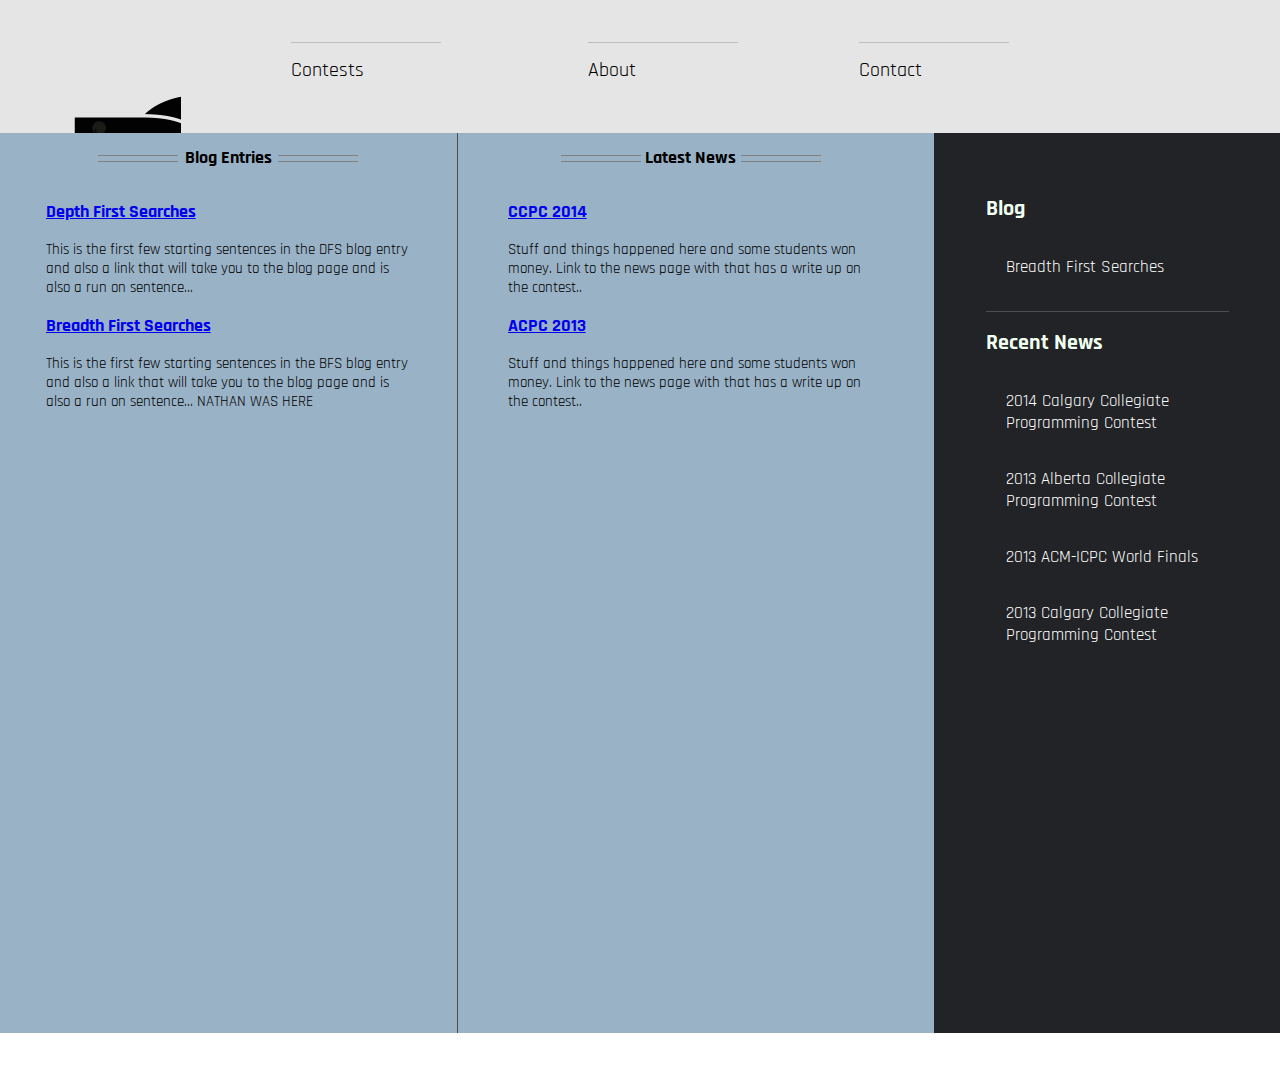
<file: index.html>
<!DOCTYPE html>
<html>
	<head>
		<script src="jquery.js"></script>
		<script>
		 	$(function() {
		 		$("#includedContent").load("header.html");
		 	});
		</script>
		<!--#include virtual="includeMe.html" -->
		<link rel="stylesheet" type="text/css" href="css/main.css">
	</head>
	<body>
		<div id="includedContent"></div>
		<div id="background"></div>
		<div class="mainContent">
			<div class="banner"><p>This will be used to post news or updates, also possibly serve as a link to the live contests.  Will usually be hidden.</p></div>
			<div class="content">
				<div class="column">
					<a href="index.html" class="contentHeader" id="contestLink">Blog Entries</a>
					<div class="contentBody">
						<h3><a class="links" href="news.html">Depth First Searches</a></h3>
						<p>This is the first few starting sentences in the DFS blog entry and also a link that will take you to the blog page and is also a run on sentence...</p>
						
						<h3><a class="links" href="blog/bfs.html">Breadth First Searches</a></h3>
						<p>This is the first few starting sentences in the BFS blog entry
              and also a link that will take you to the blog page and is also a
              run on sentence... NATHAN WAS HERE</p>
					</div>
				</div>
				<div class="column">
					<a href="news.html" class="contentHeader">Latest News</a>
						<div class="contentBody">
							<h3><a class="links" href="news.html">CCPC 2014</a></h3>
							<p>Stuff and things happened here and some students won money.  Link to the news page with that has a write up on the contest..</p>

							<h3><a class="links" href="http://psc.cpsc.ucalgary.ca/ccpc/2013/">ACPC 2013</a></h3>
							<p>Stuff and things happened here and some students won money.  Link to the news page with that has a write up on the contest..</p>
						</div>
				</div>
			</div>
		</div>
	</body>
</html>
</file>
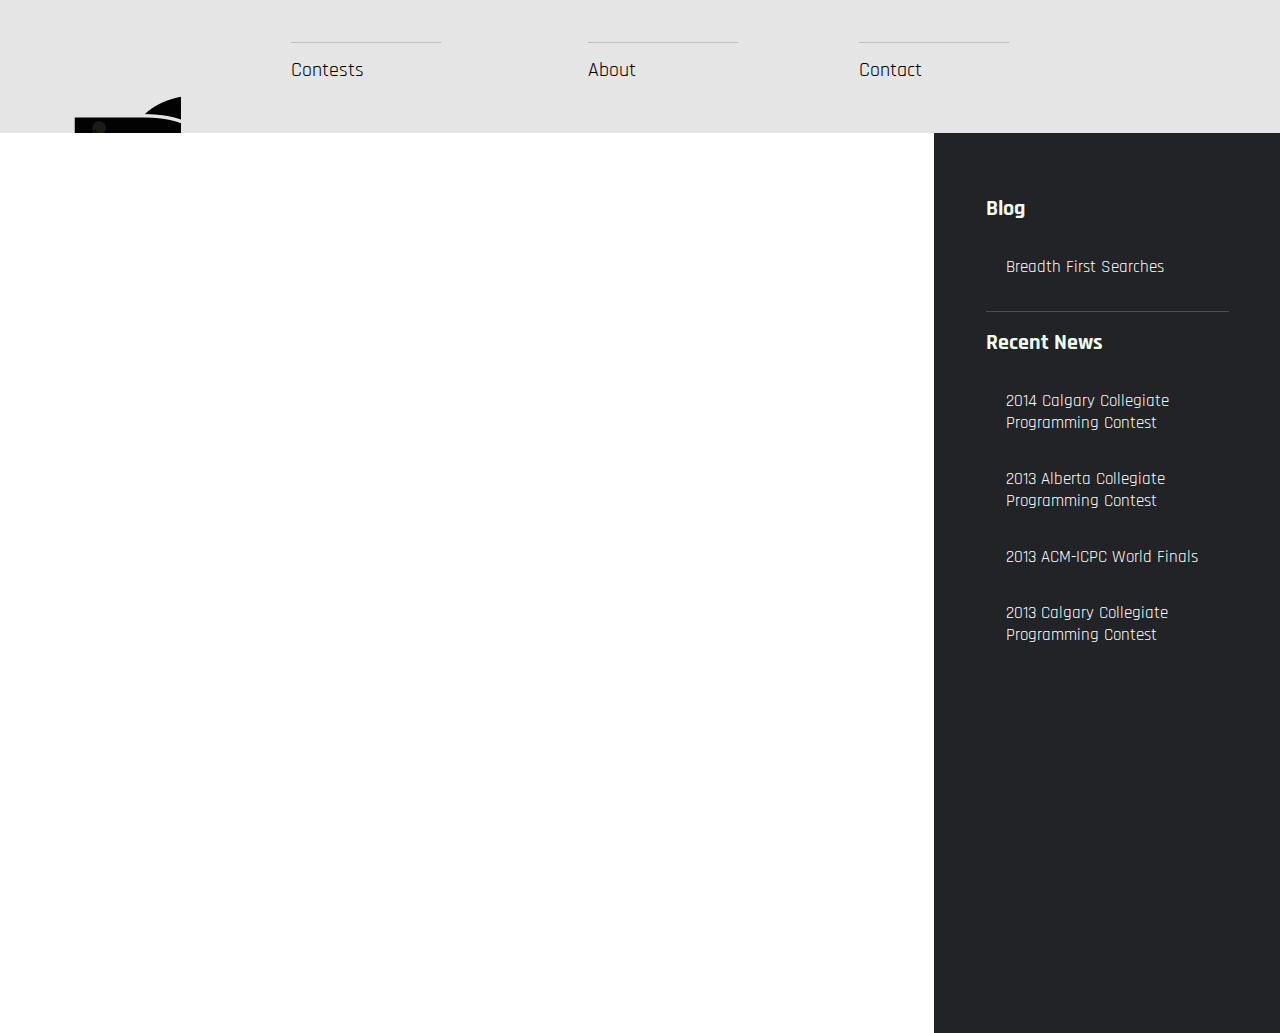
<file: header.html>
<!DOCTYPE html>
<html>
	<head>
		<link rel="stylesheet" type="text/css" href="css/header.css">
		<link href='http://fonts.googleapis.com/css?family=Rajdhani:400,700' rel='stylesheet' type='text/css'>	
	</head>
	<body>
		<div id="navbar">
			<div id="logo">
				<a href="index.html" id="navLogo"></a>
			</div>
			<div id="navButtonsContainer">
				<a href="index.html" class="navButtons" id="contestLink">Contests</a>
				<a href="index.html" class="navButtons" id="aboutLink">About</a>
				<a href="index.html" class="navButtons" id="contactLink">Contact</a>
			</div>
		</div>
		<div id="blog" class="sidebar">
			<div id="sidenavContent">
				<div class="navItem">
					<h2><a href="news.html" class="sidelinks">Blog</a></h2>
					<ul>
						<li><a href="index.html">Breadth First Searches</a></li>
					</ul>
				</div>
				<div class="navItem">
					<h2><a href="news.html" class="sidelinks">Recent News</a></h2>
					<ul>
						<li><a href="news.html">2014 Calgary Collegiate Programming Contest</a></li>
						<li><a href="news.html">2013 Alberta Collegiate Programming Contest</a></li>
						<li><a href="news.html">2013 ACM-ICPC World Finals</a></li>
						<li><a href="news.html">2013 Calgary Collegiate Programming Contest</a></li>
					</ul>
				</div>
			</div>
		</div>
	</body>
</html>
</file>
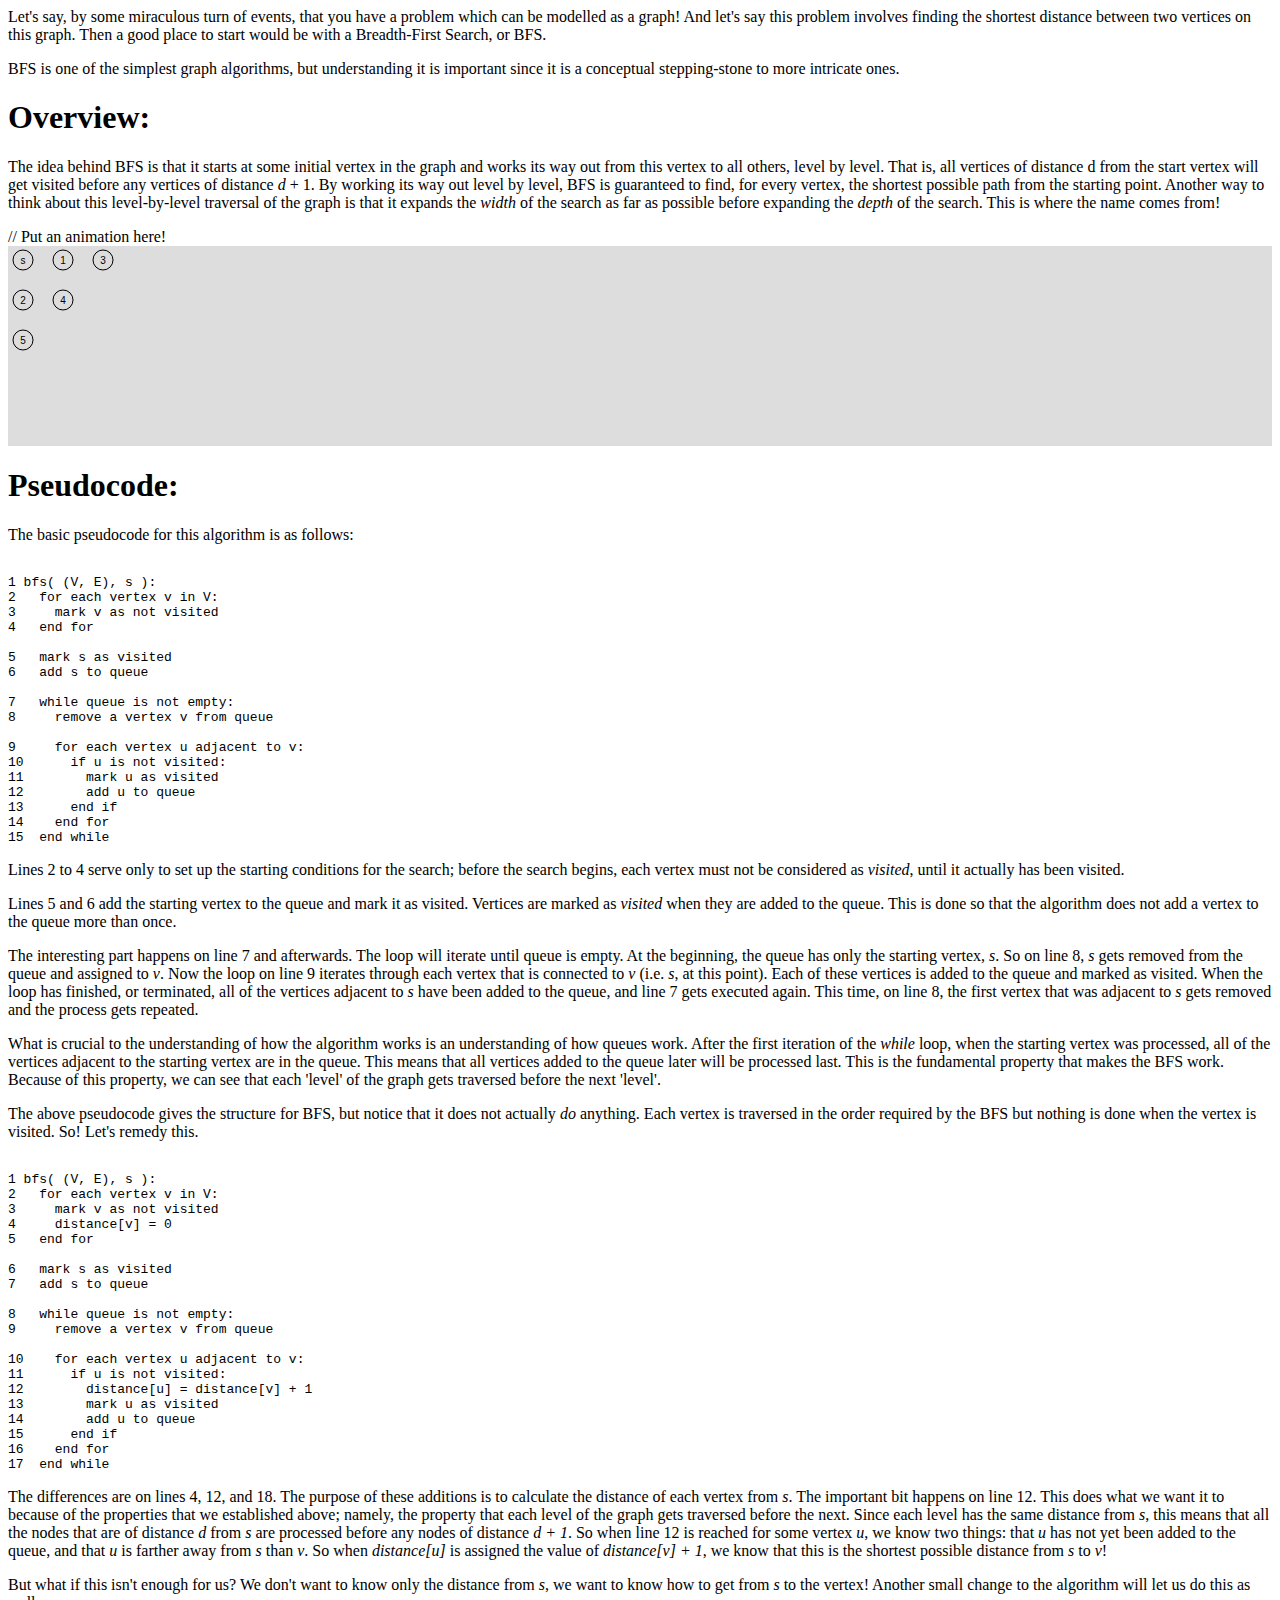
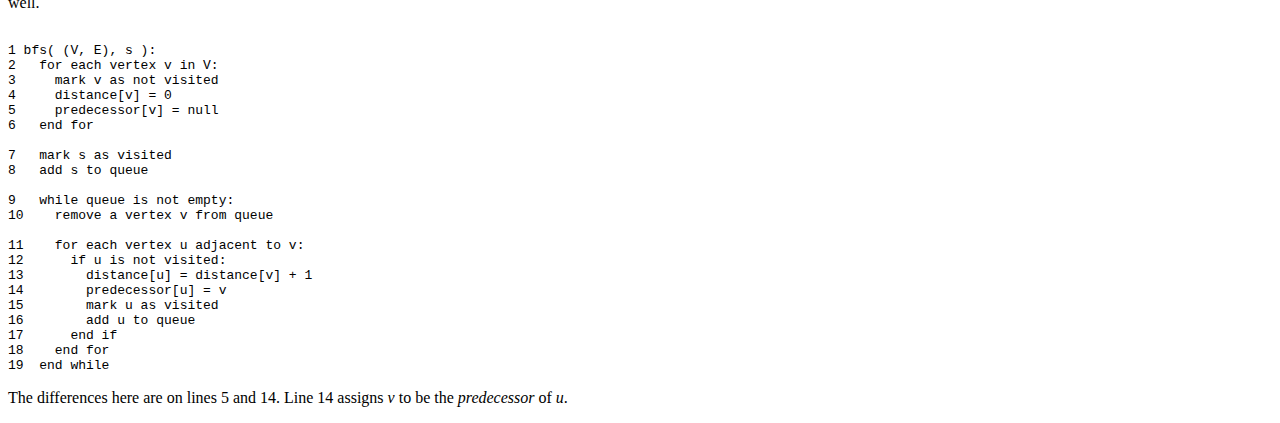
<file: blog/bfs.html>
<html>
<head>
  <script type="text/javascript" src="/raphael-min.js"></script>
  <script type="text/javascript" src="/jquery.js"></script>
  <script type="text/javascript">
    $(document).ready(function()
    {
      var rl = Raphael("animation", 200, 200);

      var s = new Vertex(rl, 15, 15, 's');
      var a = new Vertex(rl, 55, 15, '1');
      var b = new Vertex(rl, 15, 55, '2');
      var c = new Vertex(rl, 95, 15, '3');
      var d = new Vertex(rl, 55, 55, '4');
      var e = new Vertex(rl, 15, 95, '5');

      s.adj.push(a);
      s.adj.push(b);

      a.adj.push(c);
      a.adj.push(d);

      b.adj.push(d);
      b.adj.push(e);

      var V = [s, a, b, c, d, e];

      var animate = function(){setTimeout(function()
      {
        V.forEach(function(v)
        {
          v.color('white');
          v.visited = false;
        });

        bfs(V, s, animate);
      }, 1000);};
      animate();
    });

    function bfs(V, s, callback)
    {
      s.color('red');
      s.visited = true;

      queue = [];
      queue.push(s);

      var iterate = function(time){setTimeout(function()
      {
        if(queue.length)
        {
          var v = queue.shift();
          v.color('black');

          var E = []; v.adj.forEach(function(u){E.push(u);});
          var visit = function(t){setTimeout(function()
          {
            if(E.length)
            {
              var u = E.pop();
              if(!u.visited)
              {
                u.visited = true;
                u.color('grey');
                queue.push(u);
                visit(1000);
              } else
              {
                visit(0);
              }
            } else
            {
              iterate(0);
            }
          }, t);}
          visit(1000);
        } else
        {
          callback();
        }
      }, time);};
      iterate(1000);
    }

    function Vertex(rl, x, y, label)
    {
      this.x = x;
      this.y = y;
      this.label = label;
      this.adj = [];

      this.graphic = rl.circle(x, y, 10);
      this.text = rl.text(x, y, label);

      this.color = function(color)
      {
        if(color == "white")
          this.graphic.attr('fill', '#fff');
        else if(color == "grey")
          this.graphic.attr('fill', '#aaa');
        else if(color == "black")
          this.graphic.attr('fill', '#000');
        else if(color == "red")
          this.graphic.attr('fill', '#f00');
      };
    }
  </script>
</head>
<body>
<p>
Let's say, by some miraculous turn of events, that you have a problem which can
be modelled as a graph! And let's say this problem involves finding the shortest
distance between two vertices on this graph. Then a good place to start would be
with a Breadth-First Search, or BFS.
</p>

<p>
BFS is one of the simplest graph algorithms, but understanding it is important
since it is a conceptual stepping-stone to more intricate ones.
</p>

<h1>Overview:</h1>

<p>
The idea behind BFS is that it starts at some initial vertex in the graph and
works its way out from this vertex to all others, level by level. That is, all
vertices of distance d from the start vertex will get visited before any
vertices of distance <var>d</var> + 1. By working its way out level by level,
BFS is guaranteed to find, for every vertex, the shortest possible path from the
starting point. Another way to think about this level-by-level traversal of the
graph is that it expands the <em>width</em> of the search as far as possible
before expanding the <em>depth</em> of the search. This is where the name comes
from!
</p>

// Put an animation here!
<div class="animation" id="animation" style="background: #ddd;">
</div>

<h1>Pseudocode:</h1>

<p>
The basic pseudocode for this algorithm is as follows:
</p>

<pre><code>
1 bfs( (V, E), s ):
2   for each vertex v in V:
3     mark v as not visited
4   end for

5   mark s as visited
6   add s to queue

7   while queue is not empty:
8     remove a vertex v from queue

9     for each vertex u adjacent to v:
10      if u is not visited:
11        mark u as visited
12        add u to queue
13      end if
14    end for
15  end while
</code></pre>

<p>
Lines 2 to 4 serve only to set up the starting conditions for the search; before
the search begins, each vertex must not be considered as <em>visited</em>, until
it actually has been visited.
</p>

<p>
Lines 5 and 6 add the starting vertex to the queue and mark it as visited.
Vertices are marked as <em>visited</em> when they are added to the queue. This
is done so that the algorithm does not add a vertex to the queue more than once.
</p>

<p>
The interesting part happens on line 7 and afterwards. The loop will iterate
until queue is empty. At the beginning, the queue has only the starting vertex,
<var>s</var>. So on line 8, <var>s</var> gets removed from the queue and
assigned to <var>v</var>. Now the loop on line 9 iterates through each vertex
that is connected to <var>v</var> (i.e. <var>s</var>, at this point). Each of
these vertices is added to the queue and marked as visited. When the loop has
finished, or terminated, all of the vertices adjacent to <var>s</var> have been
added to the queue, and line 7 gets executed again. This time, on line 8, the
first vertex that was adjacent to <var>s</var> gets removed and the process gets
repeated.
</p>

<p>
What is crucial to the understanding of how the algorithm works is an
understanding of how queues work. After the first iteration of the
<em>while</em> loop, when the starting vertex was processed, all of the vertices
adjacent to the starting vertex are in the queue. This means that all vertices
added to the queue later will be processed last. This is the fundamental
property that makes the BFS work. Because of this property, we can see that each
'level' of the graph gets traversed before the next 'level'.
</p>

<p>
The above pseudocode gives the structure for BFS, but notice that it does not
actually <em>do</em> anything. Each vertex is traversed in the order required by
the BFS but nothing is done when the vertex is visited. So! Let's remedy this.
</p>

<pre><code>
1 bfs( (V, E), s ):
2   for each vertex v in V:
3     mark v as not visited
4     distance[v] = 0
5   end for

6   mark s as visited
7   add s to queue

8   while queue is not empty:
9     remove a vertex v from queue

10    for each vertex u adjacent to v:
11      if u is not visited:
12        distance[u] = distance[v] + 1
13        mark u as visited
14        add u to queue
15      end if
16    end for
17  end while
</code></pre>

<p>
The differences are on lines 4, 12, and 18. The purpose of these additions is
to calculate the distance of each vertex from <var>s</var>. The important bit
happens on line 12. This does what we want it to because of the properties that
we established above; namely, the property that each level of the graph gets
traversed before the next. Since each level has the same distance from
<var>s</var>, this means that all the nodes that are of distance <var>d</var>
from <var>s</var> are processed before any nodes of distance <var>d + 1</var>.
So when line 12 is reached for some vertex <var>u</var>, we know two things:
that <var>u</var> has not yet been added to the queue, and that <var>u</var> is
farther away from <var>s</var> than <var>v</var>. So when <var>distance[u]</var>
is assigned the value of <var>distance[v] + 1</var>, we know that this is the
shortest possible distance from <var>s</var> to <var>v</var>!
</p>

<p>
But what if this isn't enough for us? We don't want to know only the distance
from <var>s</var>, we want to know how to get from <var>s</var> to the vertex!
Another small change to the algorithm will let us do this as well.
</p>

<pre><code>
1 bfs( (V, E), s ):
2   for each vertex v in V:
3     mark v as not visited
4     distance[v] = 0
5     predecessor[v] = null
6   end for

7   mark s as visited
8   add s to queue

9   while queue is not empty:
10    remove a vertex v from queue

11    for each vertex u adjacent to v:
12      if u is not visited:
13        distance[u] = distance[v] + 1
14        predecessor[u] = v
15        mark u as visited
16        add u to queue
17      end if
18    end for
19  end while
</code></pre>

<p>
The differences here are on lines 5 and 14. Line 14 assigns <var>v</var> to be
the <em>predecessor</em> of <var>u</var>.
</p>

</body>
</file>
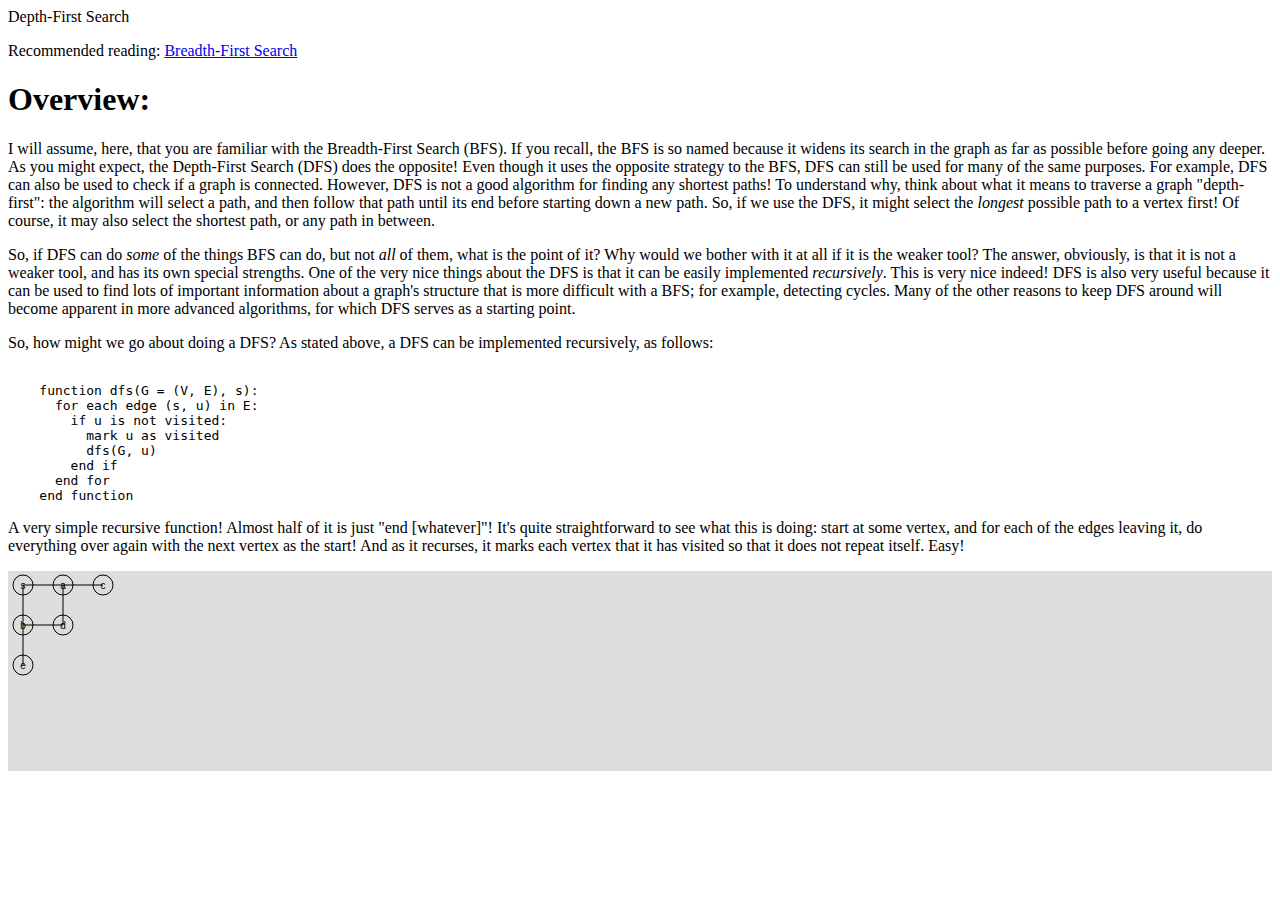
<file: blog/dfs.html>
<html>
<head>
  <script type="text/javascript" src="/raphael-min.js"></script>
  <script type="text/javascript" src="/jquery.js"></script>
  <script type="text/javascript">
    $(document).ready(function()
    {
      setTimeout(function(){playAnimation1();}, 0);
      //setTimeout(function(){playAnimation2();}, 0);
    });

    function playAnimation2()
    {
      var rl = Raphael("animation2", 200, 200);

      var s = new Vertex(rl, 15, 15, 's');
      var a = new Vertex(rl, 55, 15, 'a');
      var b = new Vertex(rl, 15, 55, 'b');
      var c = new Vertex(rl, 95, 15, 'c');
      var d = new Vertex(rl, 55, 55, 'd');
      var e = new Vertex(rl, 15, 95, 'e');

      undirectedEdge(rl, s, a);
      undirectedEdge(rl, s, b);

      undirectedEdge(rl, a, c);
      undirectedEdge(rl, b, e);

      var V = [s, a, b, c, d, e];

      var animate = function(){setTimeout(function()
      {
        V.forEach(function(v)
        {
          v.color('white');
          v.visited = false;
        });

        bfs(V, s, animate);
      }, 1000);};
      animate();
    }

    function playAnimation1()
    {
      var rl = Raphael("animation1", 200, 200);

      var s = new Vertex(rl, 15, 15, 's');
      var a = new Vertex(rl, 55, 15, 'a');
      var b = new Vertex(rl, 15, 55, 'b');
      var c = new Vertex(rl, 95, 15, 'c');
      var d = new Vertex(rl, 55, 55, 'd');
      var e = new Vertex(rl, 15, 95, 'e');

      undirectedEdge(rl, s, a);
      undirectedEdge(rl, s, b);

      undirectedEdge(rl, a, c);
      undirectedEdge(rl, a, d);

      undirectedEdge(rl, b, d);
      undirectedEdge(rl, b, e);

      var V = [s, a, b, c, d, e];

      var animate = function(){setTimeout(function()
      {
        V.forEach(function(v)
        {
          v.color('white');
          v.visited = false;
        });

        dfs(V, s, animate);
      }, 1000);};
      animate();
    }

    function undirectedEdge(rl, a, b)
    {
      a.adj.push(b);
      b.adj.push(a);

      var path = rl.path(['M', a.x, a.y, 'L', b.x, b.y]);
      path.toBack();

      return path;
    }

    function dfs(V, s, callback)
    {
      console.log('dfs on ' + s);
      s.color('grey');
      var E = [];
      s.adj.forEach(function(u){E.push(u);});
      var visit = function(t){setTimeout(function()
      {
        if(E.length)
        {
          var u = E.pop();
          console.log('visiting ' + u);
          if(!u.visited)
          {
            u.visited = true;
            dfs(V, u, visit);
          } else if(callback)
          {
            setTimeout(callback, 1000);
          } else
          {
            visit(0);
          }
        }
      }, t >= 0 ? t : 1000)};
      visit();
    }

    function bfs(V, s, callback)
    {
      s.color('red');
      s.visited = true;

      queue = [];
      queue.push(s);

      var iterate = function(time){setTimeout(function()
      {
        if(queue.length)
        {
          var v = queue.shift();
          v.color('black');

          var E = []; v.adj.forEach(function(u){E.push(u);});
          var visit = function(t){setTimeout(function()
          {
            if(E.length)
            {
              var u = E.pop();
              if(!u.visited)
              {
                u.visited = true;
                u.color('grey');
                queue.push(u);
                visit(1000);
              } else
              {
                visit(0);
              }
            } else
            {
              iterate(0);
            }
          }, t);}
          visit(1000);
        } else
        {
          callback();
        }
      }, time);};
      iterate(1000);
    }

    function Vertex(rl, x, y, label)
    {
      this.x = x;
      this.y = y;
      this.label = label;
      this.adj = [];

      this.graphic = rl.circle(x, y, 10);
      this.text = rl.text(x, y, label);

      this.color = function(color)
      {
        if(color == "white")
          this.graphic.attr('fill', '#fff');
        else if(color == "grey")
          this.graphic.attr('fill', '#aaa');
        else if(color == "black")
          this.graphic.attr('fill', '#000');
        else if(color == "red")
          this.graphic.attr('fill', '#f00');
      };
    }
  </script>
</head>
<body>
  <p>Depth-First Search</p>

<p>Recommended reading: <a href="/blog/bfs.html">Breadth-First Search</a></p>

<h1>Overview:</h1>

<p>
  I will assume, here, that you are familiar with the Breadth-First Search
  (BFS).  If you recall, the BFS is so named because it widens its search in the
  graph as far as possible before going any deeper. As you might expect, the
  Depth-First Search (DFS) does the opposite! Even though it uses the opposite
  strategy to the BFS, DFS can still be used for many of the same purposes. For
  example, DFS can also be used to check if a graph is connected. However, DFS
  is not a good algorithm for finding any shortest paths! To understand why,
  think about what it means to traverse a graph "depth-first": the algorithm
  will select a path, and then follow that path until its end before starting
  down a new path. So, if we use the DFS, it might select the <em>longest</em>
  possible path to a vertex first! Of course, it may also select the shortest
  path, or any path in between.
</p>

<p>
  So, if DFS can do <em>some</em> of the things BFS can do, but not <em>all</em>
  of them, what is the point of it? Why would we bother with it at all if it is
  the weaker tool? The answer, obviously, is that it is not a weaker tool, and
  has its own special strengths. One of the very nice things about the DFS is
  that it can be easily implemented <em>recursively</em>. This is very nice
  indeed! DFS is also very useful because it can be used to find lots of
  important information about a graph's structure that is more difficult with a
  BFS; for example, detecting cycles. Many of the other reasons to keep DFS
  around will become apparent in more advanced algorithms, for which DFS serves
  as a starting point.
</p>

<p>
  So, how might we go about doing a DFS? As stated above, a DFS can be
  implemented recursively, as follows:
</p>

<pre><code>
    function dfs(G = (V, E), s):
      for each edge (s, u) in E:
        if u is not visited:
          mark u as visited
          dfs(G, u)
        end if
      end for
    end function
</pre></code>

<p>
  A very simple recursive function! Almost half of it is just "end [whatever]"!
  It's quite straightforward to see what this is doing: start at some vertex,
  and for each of the edges leaving it, do everything over again with the next
  vertex as the start! And as it recurses, it marks each vertex that it has
  visited so that it does not repeat itself. Easy!
</p>

<div class="animation" id="animation1" style="background: #ddd;">
</div>
</body>
</html>
</file>
<file: css/main.css>
#background {
    position: absolute;
    top: 133px;
    left: 0;
	z-index: 3;
    width: 73%;
    height: 100%;
    /* background-repeat: no-repeat; */
    opacity: 0.4;
	/*background-image: url('../img/MandelbrotSet.png');*/
	background-color: rgba(0, 62, 112, 1);
}

.banner{
	background-color: #222326;
	width: 80%;
	height: 10%;
	padding: 0 4%;
	z-index: 10;
	color: #fff;
	margin: auto;
	margin-top: 20px;
	margin-bottom: 10px;
	display: none;
}
.mainContent{
	width: 73%;
	left: 0%;
	position: absolute;
	height: 100%;
	z-index: 3;
	color: #fff;
	
}

.content{
	position: absolute;
	height: 100%;
	width:100%;
	z-index: 3;
	color: #fff;
	display: block;
}

.column{
	height: 100%;
	color: : #fff;
	width: 49%;
	display: inline-block;
}

.column:not(:last-child){
	border-right: 1px solid #4d4d4d;
}

.contentHeader{
	font-family: 'Rajdhani', sans-serif;
	text-decoration: none;
	text-align: center;
	font-size: 18px;
	font-weight: bold;
	line-height: 50px;
	color: black;
	display: block;
	width: 100px;
	margin: 0 auto;
	position: relative;
}

.contentHeader:before,
.contentHeader:after {
  content: "";
  position: absolute;
  height: 5px;
  border-bottom: 1px solid grey;
  border-top: 1px solid grey;
  top: 21.5px;
  width: 80px;
}
.contentHeader:before {
  right: 100%;
  margin-right: 0;
}
.contentHeader:after {
  left: 100%;
  margin-left: 0;
}

.contentBody{
	height:100%;
	display:block;
	margin: 0 auto;
	width:80%;
	font-family: 'Rajdhani', sans-serif;
	font-size: 15px;
	color: black;
	overflow: hidden;
}
</file>
<file: css/header.css>
html {
	height: 100%; /* fix height to 100% for IE*/
	max-height: 100%;  /*fix height for other browsers*/
	padding: 0; /* remove padding */
	margin: 0; /* remove margins */
	border: 0; /* remove borders*/
	width: 100%;
	margin-left: auto;
	margin-right: auto;
	min-width: 1000px;
	min-height: 100px;
}

*{
	-webkit-box-sizing: border-box;
	box-sizing: border-box;
}

body {
	width: 100%;
	height: 100%;
	margin: 0px;
	padding: 0px 0px 0px 0px;
	min-width: 1000px;
	overflow: auto;
}

/* General */
#navbar {
	height: 133px;
	background-color: #E5E5E5;
	margin: 0;
	padding: 0;
	width: 100%;
	zoom: 1; /* IE 6 & 7 */
}

#navLogo {
	background-image: url('../img/pscInverted.png');
	background-repeat: no-repeat;
	position: absolute;
	display: block;
	width: 181px;
	height: 133px;
	float: left;
}

#logo {
	height: 133px;
	width: 181px;
	margin: 0px;
	float: left;
}

#navButtonsContainer {
	margin: auto;
	margin-left: 181px;
	min-width: 930px;
}

.navButtons {
	color: black;
	text-decoration: none;
	margin: 10%;
	font-family: 'Rajdhani', sans-serif;
	font-size: 20px;
	line-height: 140px;
	padding-top: 15px;
	position: relative;
	width: 250px;
}

.navButtons:before{
	content: "";
	display: block;
	position: absolute;
	top: 0;
	left: 0;
	width: 150px;
	height: 1px;
	background: #bdbdbd;
	-webkit-transition: width 0.5s ease;
	-moz-transition: width 0.5s ease;
	transition: width 0.5s ease;
}

.navButtons:after{
	content: "";
	display: block;
	position: absolute;
	top: 0;
	left: 0;
	height: 1px;
	width: 0;
	background: #000;
	-webkit-transition: width 0.5s ease;
	-moz-transition: width 0.5s ease;
	transition: width 0.5s ease;
}

.navButtons:hover:after{
	width:150px;
}

.sidebar{
	background-color: #222326;
	left: 73%;
	width: 27%;
	position: absolute;
	padding: 0 4%;
	z-index: 3;
	color: #fff;
	height: 100%;
}

#sidenavContent{
	position: relative;
	top: 5%;
}

#sidenavContent h2{
	font-family: 'Rajdhani', sans-serif;
	font-weight: bold;
	position: relative;
	font-size: 20px;
	border-top: 30px;
}

#sidenavContent ul{
	position: relative;
	padding: 0;
	list-style: none;
	margin-left: 20px;
}

#sidenavContent .navItem:not(:last-child){
	border-bottom: 1px solid #4d4d4d;
}

#sidenavContent ul li{
	padding: 1em 0 1em 0;
	list-style: none;
	font-family: 'Rajdhani', sans-serif;
	font-weight: normal;
	font-size: 17px;
}

#sidenavContent ul li a{
	color: #fff;
	text-decoration: none;
	-webkit-transition: color 0.5s ease;
	-moz-transition: color 0.5s ease;
	transition: color 0.5s ease;
}

#sidenavContent ul li a:hover{
	color: #bdbdbd;
	-webkit-transition: color 0.5s ease;
	-moz-transition: color 0.5s ease;
	transition: color 0.5s ease;
}

.sidelinks {
	color: honeydew;
	text-decoration: none;
	-webkit-transition: color 0.5s ease;
	-moz-transition: color 0.5s ease;
	transition: color 0.5s ease;
	font-size: 22px;
}
</file>
